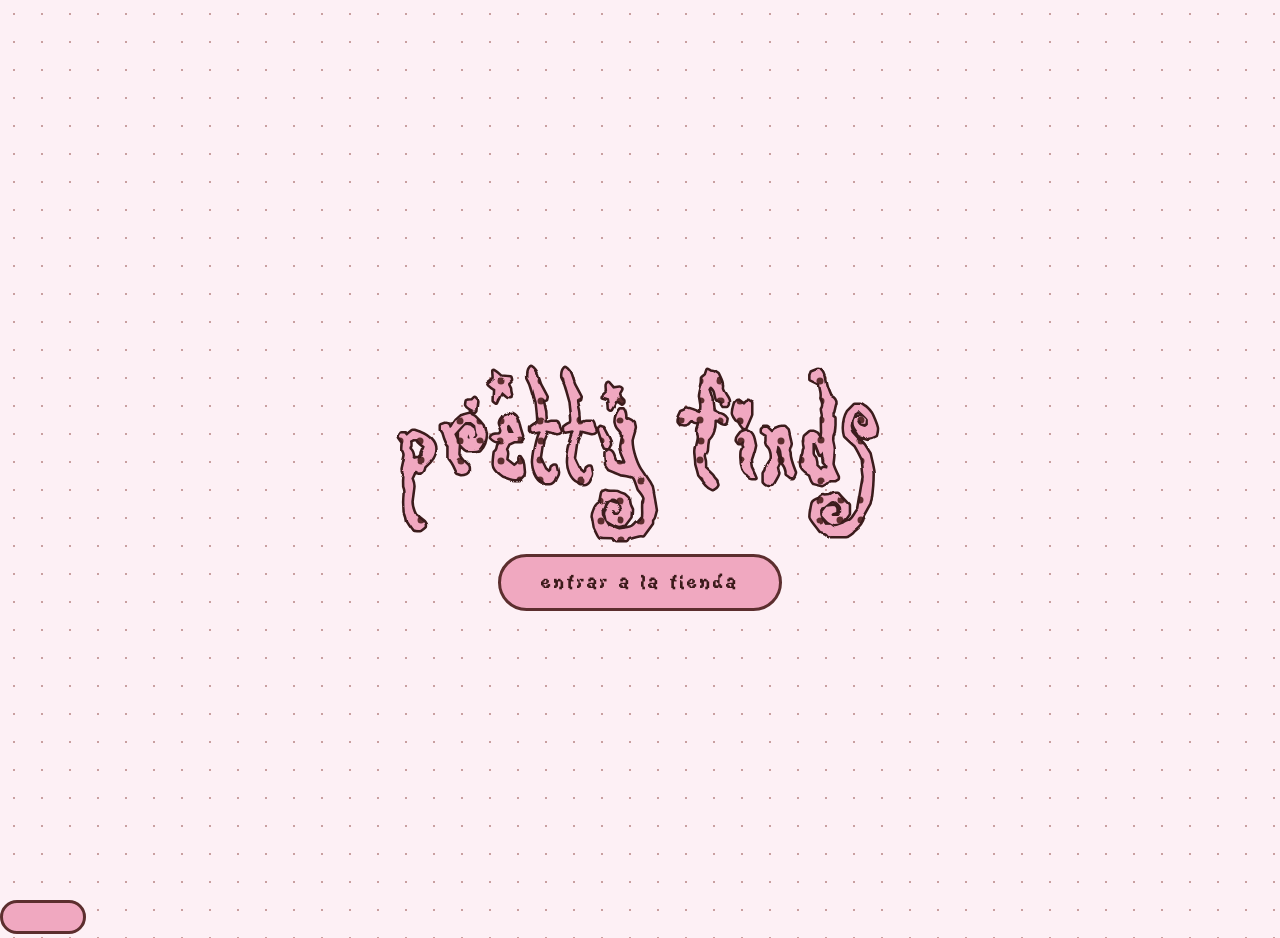
<file: index.html>
<!DOCTYPE html>
<html lang="es">
<head>
  <meta charset="UTF-8" />
  <meta name="viewport" content="width=device-width, initial-scale=1.0" />
  <title>pretty finds</title>
  <link rel="stylesheet" href="global.css" />
</head>
<body>
  <div class="splash-container">
    <div class="logo-wrapper">
      <svg viewBox="0 0 900 200" xmlns="http://www.w3.org/2000/svg" class="logo-svg">
        <defs>
          <pattern id="lunares" x="0" y="0" width="20" height="20" patternUnits="userSpaceOnUse">
            <rect width="20" height="20" fill="#f0a8c0"/>
            <circle cx="10" cy="10" r="3.5" fill="#5c2e2e"/>
          </pattern>
          <filter id="mano" x="-10%" y="-10%" width="120%" height="120%">
            <feTurbulence type="turbulence" baseFrequency="0.02" numOctaves="2" result="noise"/>
            <feDisplacementMap in="SourceGraphic" in2="noise" scale="2" xChannelSelector="R" yChannelSelector="G"/>
          </filter>
        </defs>
        <text x="50%" y="80%" text-anchor="middle" class="titulo-burbuja titulo-borde" filter="url(#mano)">pretty finds</text>
        <text x="50%" y="80%" text-anchor="middle" class="titulo-burbuja" fill="url(#lunares)" filter="url(#mano)">pretty finds</text>
      </svg>
    </div>
    <a href="tienda.html" <button class="btn-entrar" id="btnEntrar">entrar a la tienda</button>
  </div>
  <script>
  document.getElementById('btnEntrar').addEventListener('click', function () {
    document.body.classList.add('fade-out');
    setTimeout(function () {
      window.location.href = 'tienda.html';
    }, 500);
  });
</script>
</body>
</html>
</file>
<file: global.css>
@font-face {
  font-family: 'PrettyOnTheInside';
  src: url('./assets/fonts/poti.ttf') format('truetype');
}
@font-face {
  font-family: 'Pixel';
  src: url('./assets/fonts/pixel.ttf') format('truetype');
}

@font-face {
  font-family: 'CrazyCurlz';
  src: url('./assets/fonts/CrazyCurlz.ttf') format('truetype');
}
@font-face {
  font-family: 'Good';
  src: url('./assets/fonts/Good.ttf') format('truetype');
}
@font-face {
  font-family: 'Kiwi';
  src: url('./assets/fonts/Kiwi.ttf') format('truetype');
}
@font-face {
  font-family: 'Sabrina1';
  src: url('./assets/fonts/Sabrina1.TTF') format('truetype');
}
@font-face {
  font-family: 'Sabrina2';
  src: url('./assets/fonts/Sabrina2.ttf') format('truetype');
}
* {
  margin: 0;
  padding: 0;
  box-sizing: border-box;
}
 body {
  min-height: 100vh;
}

body:not(.tienda-body) {
  background-color: #fdf0f5;
  background-image: radial-gradient(circle, #c9a0a0 1.5px, transparent 1.5px);
  background-size: 28px 28px;
}

.splash-container {
  display: flex;
  flex-direction: column;
  align-items: center;
  justify-content: center;
  gap: 60px;
  width: 100%;
  padding: 20px;
  min-height: 100vh;
}

.logo-svg {
  width: 95vw;
  max-width: 900px;
  height: auto;
  overflow: visible;
}
.titulo-burbuja {
  font-family: 'PrettyOnTheInside', cursive;
  font-size: 180px;
  letter-spacing: 4px;
}

@media (max-width: 768px) {
  .titulo-burbuja {
    font-size: 290px;
  }
  .btn-entrar {
    font-size: 1rem;
    padding: 10px 28px;
  }
}
.titulo-borde {
  stroke: #3b1a1a;
  stroke-width: 5px;
  stroke-linejoin: round;
  paint-order: stroke fill;
}

.btn-entrar {
  font-family: 'Kiwi', cursive;
  font-size: 1.3rem;
  color: #3b1a1a;
  text-decoration: none;
  border: 3px solid #5c2e2e;
  padding: 14px 40px;
  border-radius: 50px;
  background: #f0a8c0;
  letter-spacing: 2px;
  transition: all 0.3s ease;
  display: inline-block;
}
.btn-entrar:hover {
  background: #5c2e2e;
  color: #f9e4ed;
}

@keyframes fadeIn {
  from { opacity: 0; }
  to { opacity: 1; }
}
@keyframes scaleIn {
  0% { transform: scale(0.5); opacity: 0; }
  70% { transform: scale(1.05); opacity: 1; }
  100% { transform: scale(1); }
}
@keyframes flotar {
  0% { transform: translateY(0px); }
  50% { transform: translateY(-12px); }
  100% { transform: translateY(0px); }
}
@keyframes slideUp {
  from { transform: translateY(30px); opacity: 0; }
  to { transform: translateY(0); opacity: 1; }
}

.logo-wrapper {
  animation:
    scaleIn 0.9s cubic-bezier(0.22, 1, 0.36, 1) 0.5s both,
    flotar 3s ease-in-out 1.5s infinite;
}
.btn-entrar {
  animation: slideUp 0.6s ease 1.2s both;
}
/* Transición entre páginas */
body {
  animation: fadeIn 0.6s ease;
}

@keyframes fadeIn {
  from { opacity: 0; }
  to { opacity: 1; }
}

.fade-out {
  animation: fadeOut 0.5s ease forwards;
}

@keyframes fadeOut {
  from { opacity: 1; }
  to { opacity: 0; }
}
</file>
